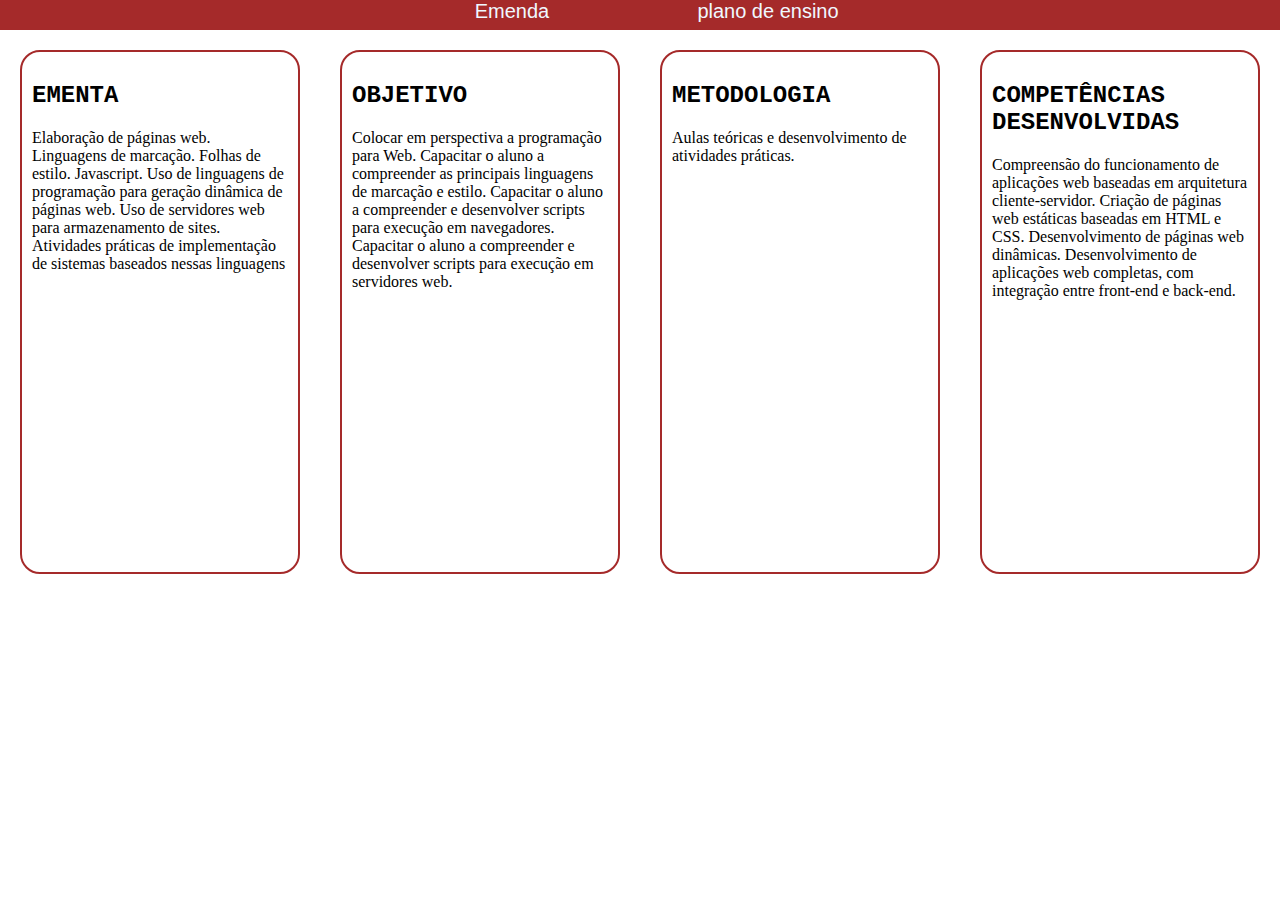
<file: index.html>
<!DOCTYPE html>
<html lang="en">
  <head>
    <meta charset="UTF-8" />
    <meta http-equiv="X-UA-Compatible" content="IE=edge" />
    <meta name="viewport" content="width=device-width, initial-scale=1.0" />
    <link rel="stylesheet" href="./css/style.css" />
    <title>Site Programação para Web</title>
  </head>
  <body>
    <div class="menu">
      <div class="item"><a href="./index.html">Emenda</a></div>
      <div class="item">
        <a href="./pages/plano-de-ensino.html">plano de ensino</a>
      </div>
    </div>
    <div class="main-content">
      <div class="card">
        <h2>EMENTA</h2>
        <p>
          Elaboração de páginas web. Linguagens de marcação. Folhas de estilo.
          Javascript. Uso de linguagens de programação para geração dinâmica de
          páginas web. Uso de servidores web para armazenamento de sites.
          Atividades práticas de implementação de sistemas baseados nessas
          linguagens
        </p>
      </div>
      <div class="card">
        <h2>OBJETIVO</h2>
        <p>
          Colocar em perspectiva a programação para Web. Capacitar o aluno a
          compreender as principais linguagens de marcação e estilo. Capacitar o
          aluno a compreender e desenvolver scripts para execução em
          navegadores. Capacitar o aluno a compreender e desenvolver scripts
          para execução em servidores web.
        </p>
      </div>
      <div class="card">
        <h2>METODOLOGIA</h2>
        <p>Aulas teóricas e desenvolvimento de atividades práticas.</p>
      </div>
      <div class="card">
        <h2>COMPETÊNCIAS DESENVOLVIDAS</h2>
        <p>
          Compreensão do funcionamento de aplicações web baseadas em arquitetura
          cliente-servidor. Criação de páginas web estáticas baseadas em HTML e
          CSS. Desenvolvimento de páginas web dinâmicas. Desenvolvimento de
          aplicações web completas, com integração entre front-end e back-end.
        </p>
      </div>
    </div>
  </body>
</html>
</file>
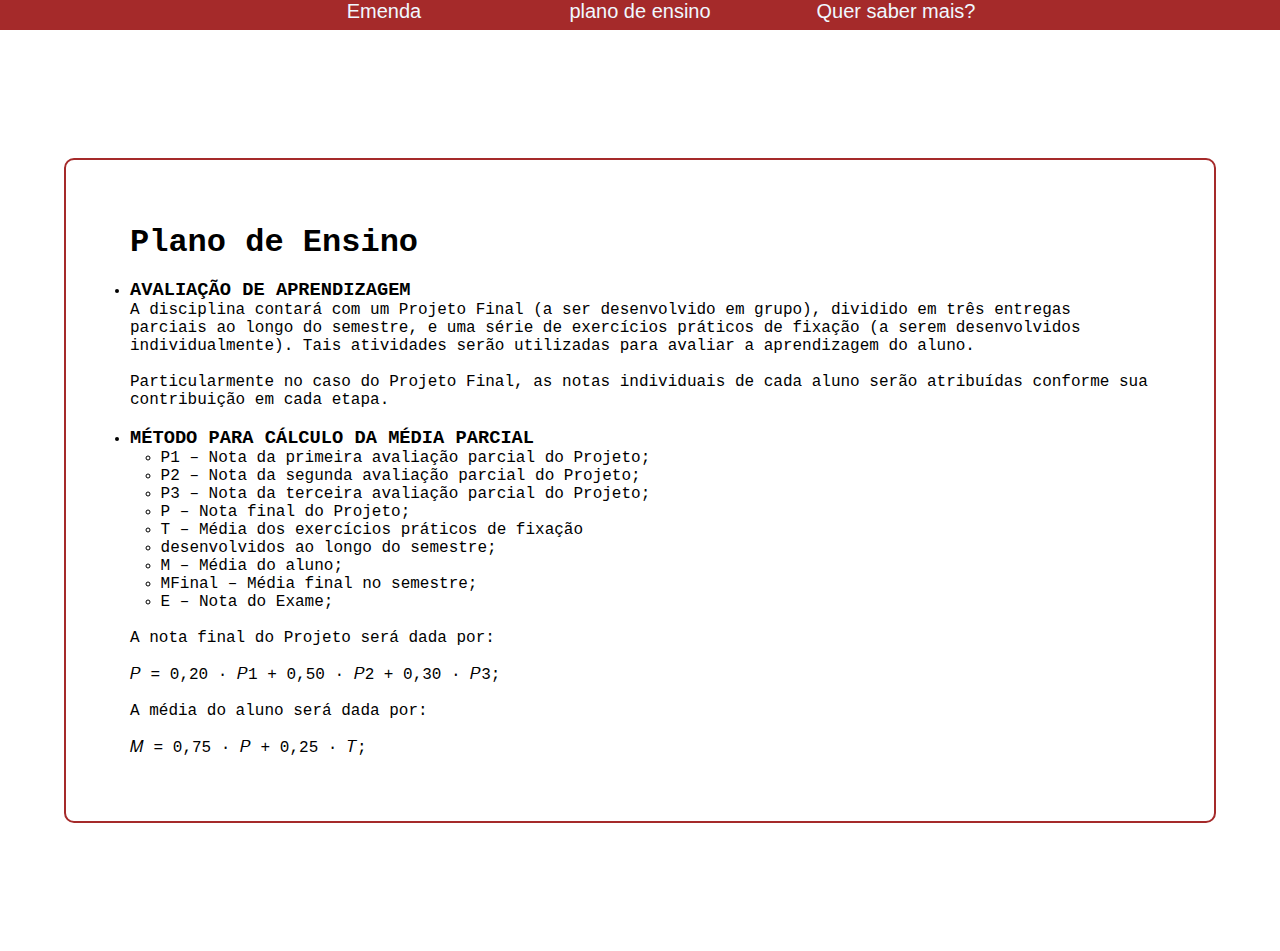
<file: pages/plano-de-ensino.html>
<!DOCTYPE html>
<html lang="en">
  <head>
    <meta charset="UTF-8" />
    <meta http-equiv="X-UA-Compatible" content="IE=edge" />
    <meta name="viewport" content="width=device-width, initial-scale=1.0" />
    <link rel="stylesheet" href="../css/style.css" />
    <title>Site Programação para Web</title>
  </head>
  <body>
    <div class="menu">
      <div class="item"><a href="../index.html">Emenda</a></div>
      <div class="item">
        <a href="./pages/plano-de-ensino.html">plano de ensino</a>
      </div>
      <div class="item">
        <a href="https://www.ft.unicamp.br/pt-br/graduacao/cursos/tads">Quer saber mais?</a>
      </div>
    </div>
    <div class="main">
        <h1>Plano de Ensino</h1>
        <br>
        <p>
            <ul>
                <li><h3>AVALIAÇÃO DE APRENDIZAGEM</h3></li>
                <p>
                  A disciplina contará com um Projeto Final (a ser
                  desenvolvido em grupo), dividido em três entregas parciais
                  ao longo do semestre, e uma série de exercícios práticos de
                  fixação (a serem desenvolvidos individualmente). Tais
                  atividades serão utilizadas para avaliar a aprendizagem do
                  aluno.
                  <br><br>
                  Particularmente no caso do Projeto Final, as notas
                  individuais de cada aluno serão atribuídas conforme sua
                  contribuição em cada etapa.
                </p>
                <br>
                <li><h3>MÉTODO PARA CÁLCULO DA MÉDIA PARCIAL</h3></li>
                <p>
                  <ul>
                    <li>P1 – Nota da primeira avaliação parcial do Projeto;</li>
                    <li>P2 – Nota da segunda avaliação parcial do Projeto;</li>
                    <li>P3 – Nota da terceira avaliação parcial do Projeto;</li> 
                    <li>P – Nota final do Projeto;</li>
                    <li>T – Média dos exercícios práticos de fixação</li>
                    <li>desenvolvidos ao longo do semestre;</li>
                    <li>M – Média do aluno;</li>
                    <li>MFinal – Média final no semestre;</li>
                    <li>E – Nota do Exame;</li>
                  </ul>
                  <p>
                    <br>
                    A nota final do Projeto será dada por:
                    <br><br>
                    𝑃 = 0,20 ∙ 𝑃1 + 0,50 ∙ 𝑃2 + 0,30 ∙ 𝑃3;
                    <br><br>
                    A média do aluno será dada por:
                    <br><br>
                    𝑀 = 0,75 ∙ 𝑃 + 0,25 ∙ 𝑇;
                  </p>
                </p>
            </ul>
        </p>
    </div>
  </body>
</html>
</file>
<file: css/style.css>
* {
  margin: 0;
  padding: 0;
}

.main-content {
  width: 100%;
  height: 100%;
  display: flex;
  justify-content: center;
  font-family: "Courier New", Courier, monospace;
}

.main {
  border: 2px solid brown;
  border-radius: 10px;
  margin: 10% 5%;
  padding: 5%;
  display: block;
  font-family: "Courier New", Courier, monospace;
}

.main ul ul li {
  margin: 0% 3%;
}

.card {
  display: inline-block;
  width: 20%;
  height: 500px;
  background-color: white;
  border: brown solid 2px;
  border-radius: 20px;
  margin: 20px;
  padding: 10px;
}

.card h2 {
  padding: 20px 0px;
}
.card p {
  font-family: "Times New Roman", Times, serif;
}

.menu {
  width: 100%;
  height: 30px;
  background-color: brown;
  display: flex;
  justify-content: center;
  font-family: "Franklin Gothic Medium", "Arial Narrow", Arial, sans-serif;
}

.menu .item {
  width: 20%;
  height: 100%;
  color: aliceblue;
  font-size: 20px;
  justify-content: center;
  text-align: center;
}

.menu .item a {
  text-decoration: none;
  color: aliceblue;
}

.menu .item:hover {
  background-color: rgb(80, 10, 24);
}
</file>
